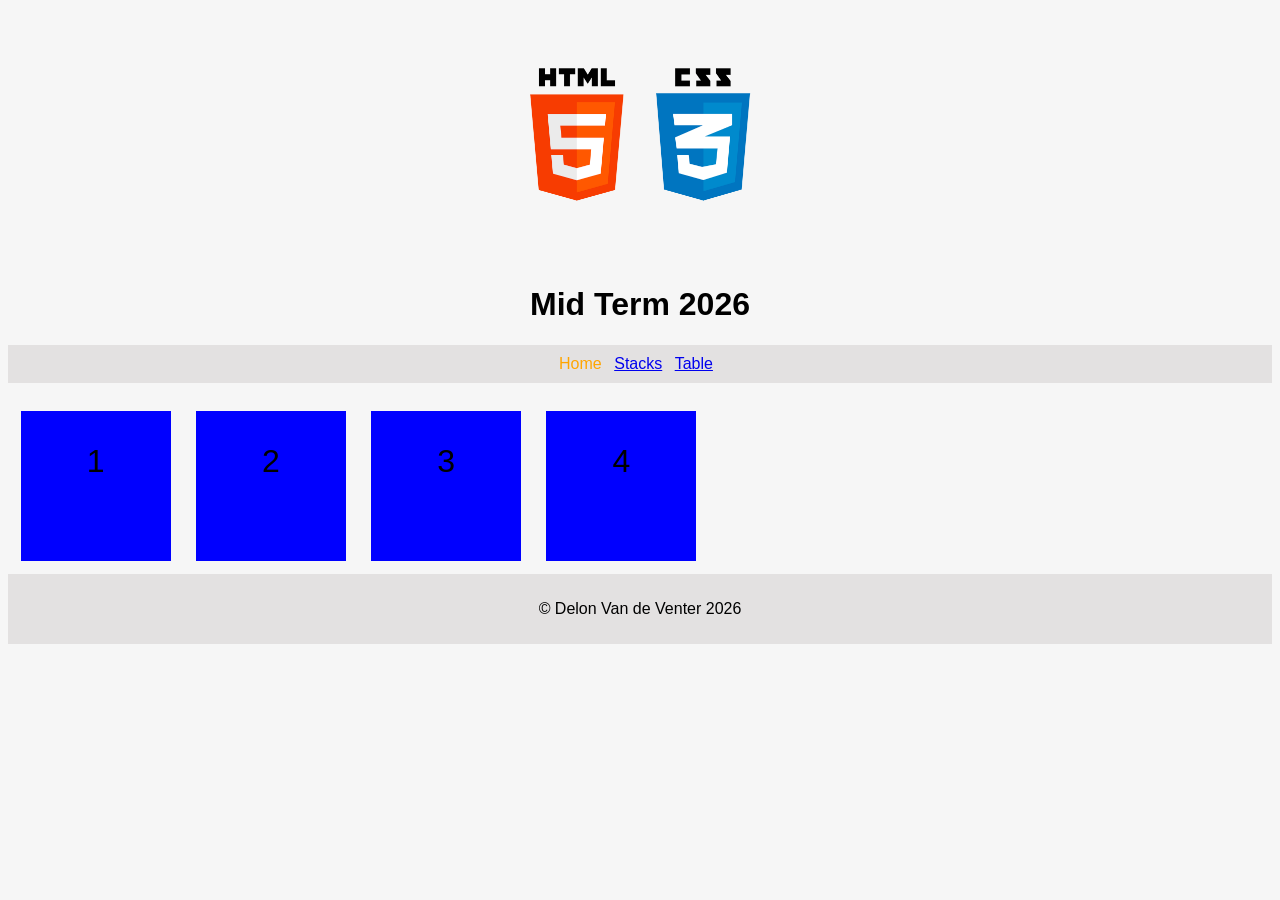
<file: index.html>
<!DOCTYPE html>
<html lang="en">

<head>
    <meta charset="UTF-8">
    <meta name="viewport" content="width=device-width, initial-scale=1.0">
    <title>Mid Term 2026</title>
    <link rel="stylesheet "href="./css/main.css">
    

</head>

<body>
    <div id="wrapper">
        <header>
            <div id="logos">
                <img src="concepts/img/logos.png" alt="iconimg">
                <h1>Mid Term 2026</h1>
            </div>
        </header>
        <nav>
            <ul>
                <li class="current">Home</li>
                <li><a href="concepts/stacks/stacks.html">Stacks</a></li>
                <li><a href="concepts/tables/table.html">Table</a></li>
            </ul>
        </nav>
        <main>
            <div class="box">
                <p>1</p>
            </div>
            <div class="box">
                <p>2</p>
            </div>
            <div class="box">
                <p>3</p>
            </div>
            <div class="box">
                <p>4</p>
            </div>
            <div class="clear"></div>
        </main>
        <footer>
            <p>
                &copy; Delon Van de Venter 2026
            </p>
        </footer>
    </div>
</body>

</html>
</file>
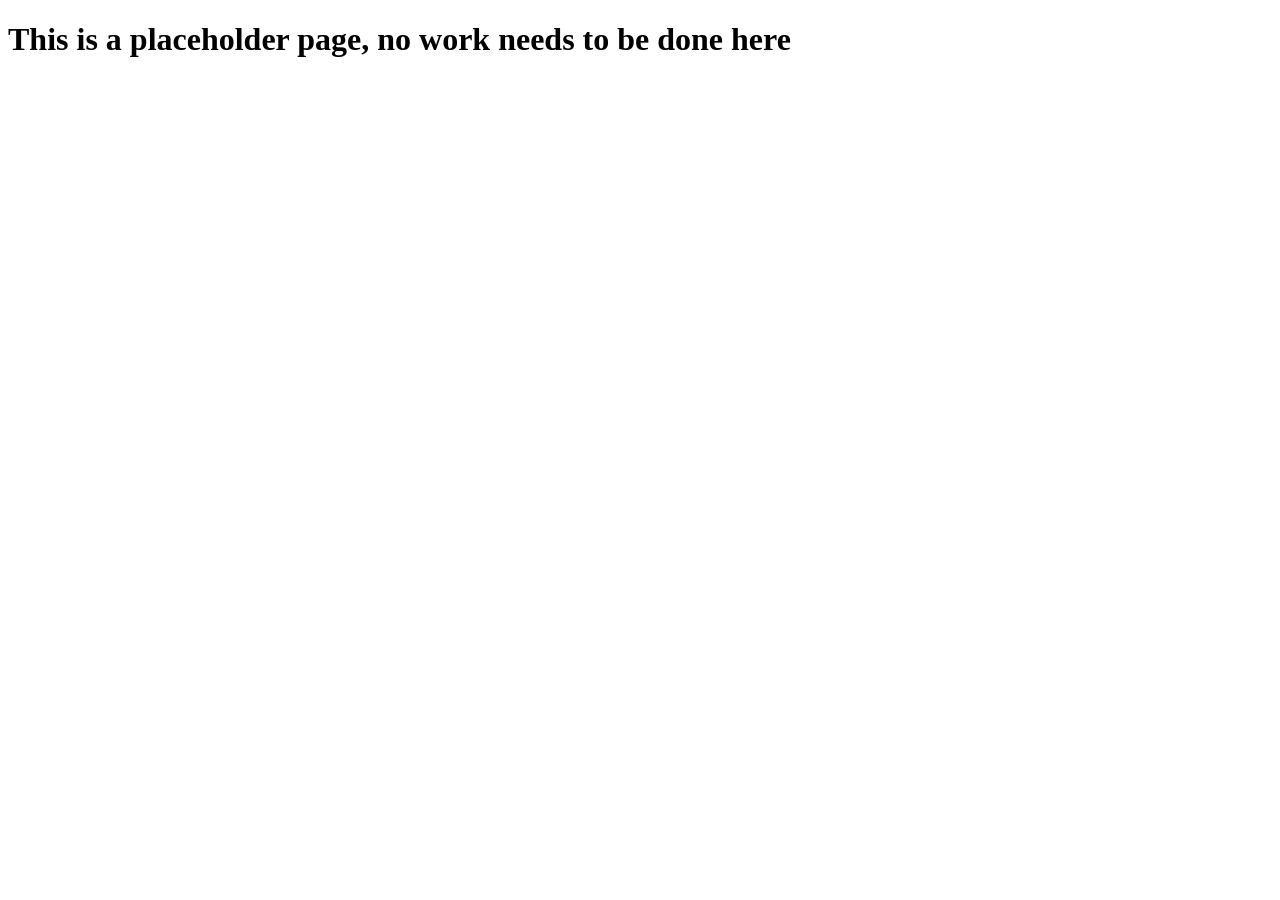
<file: concepts/concepts.html>
<!DOCTYPE html>
<html lang="en">
<head>
    <meta charset="UTF-8">
    <meta name="viewport" content="width=device-width, initial-scale=1.0">
    <title>Placeholder</title>
</head>
<body>
    <h1>This is a placeholder page, no work needs to be done here</h1>
</body>
</html>
</file>
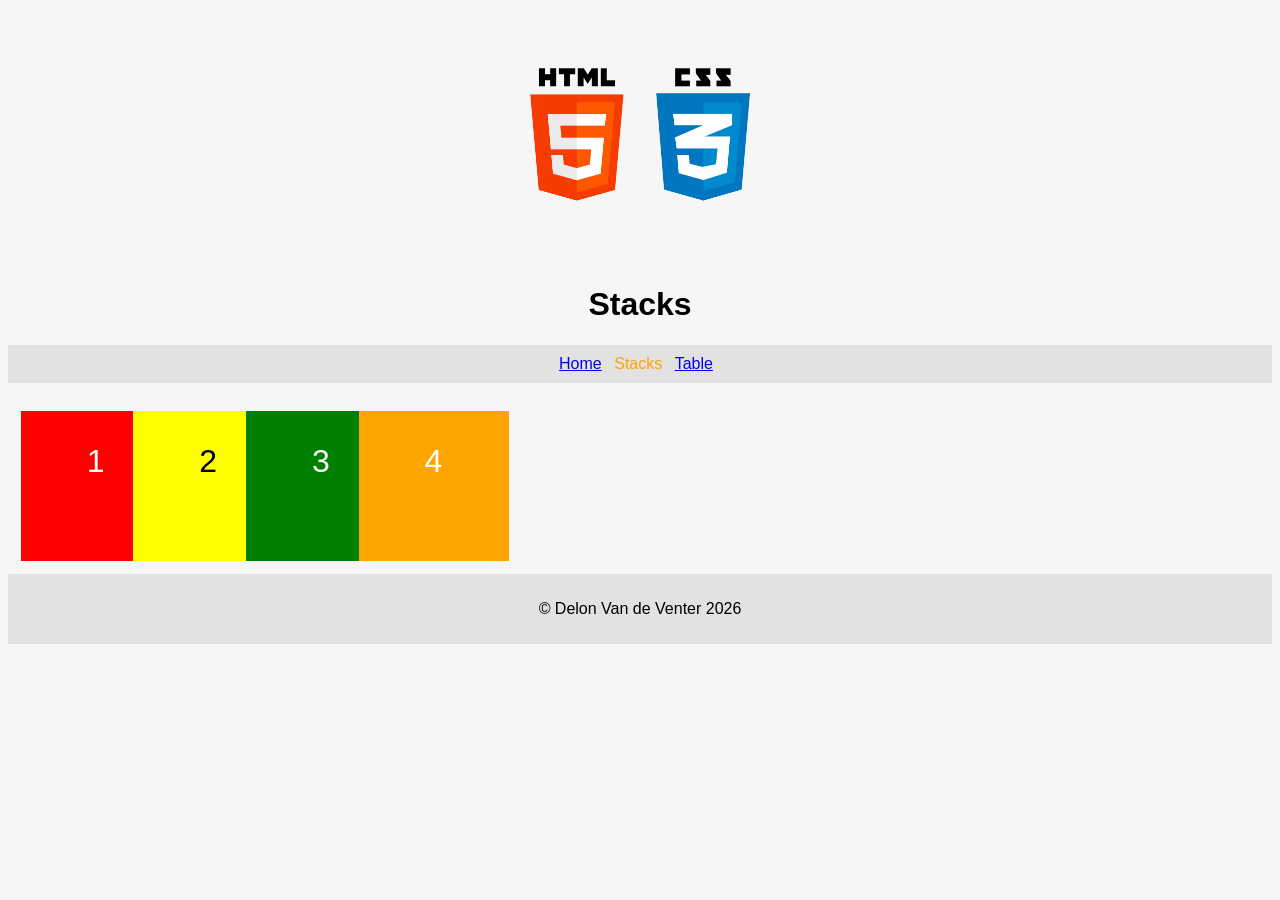
<file: concepts/stacks/stacks.html>
<!DOCTYPE html>
<html lang="en">
<head>
    <meta charset="UTF-8">
    <meta name="viewport" content="width=device-width, initial-scale=1.0">
    <title>Mid Term 2026 - Stacks</title>
    <link rel="stylesheet" href="../../css/main.css">
   
</head>
<body>
    <div id="wrapper">
        <header>
            <div id="logos">
                <img src="../img/logos.png" alt="iconimg">
                <h1>Stacks</h1>
            </div>
        </header>
        <nav>
            <ul>
                <li><a href="../../index.html">Home</a></li>
                <li class="current">Stacks</li>
                <li><a href="../tables/table.html">Table</a></li>
            </ul>
        </nav>
        <main id="stacks">
            <div class="box">
                <p>1</p>
            </div>
            <div class="box">
                <p>2</p>
            </div>
            <div class="box">
                <p>3</p>
            </div>
            <div class="box">
                <p>4</p>
            </div>
            <div class="clear"></div>
        </main>
        <footer>
            <p>
                &copy; Delon Van de Venter 2026
            </p>     
        </footer>
    </div>   
</body>
</html>
</file>
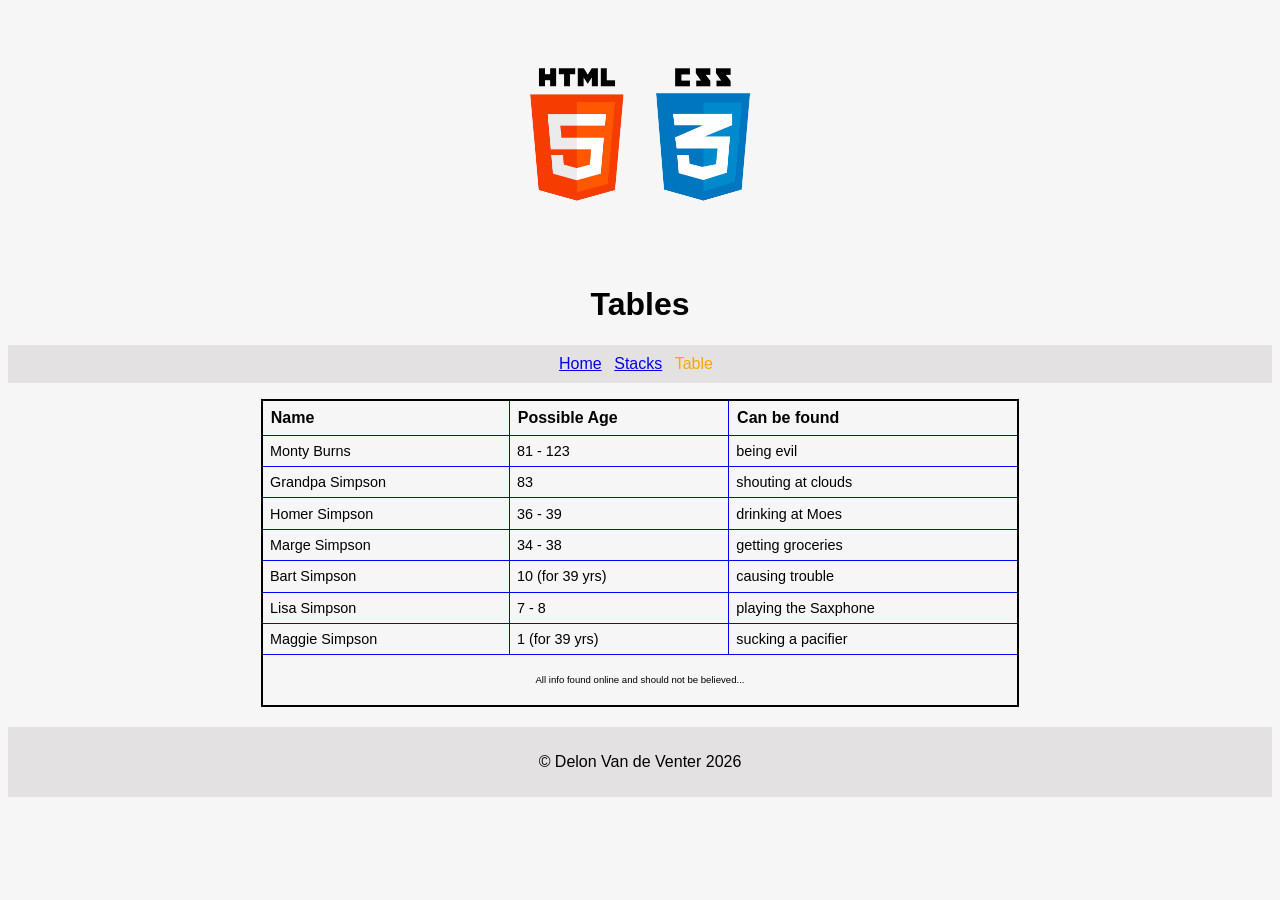
<file: concepts/tables/table.html>
<!DOCTYPE html>
<html lang="en">
<head>
    <meta charset="UTF-8">
    <meta name="viewport" content="width=device-width, initial-scale=1.0">
    <title>Mid Term 2026 - Table</title>
    <link rel="stylesheet" href="../../css/main.css">
    
</head>
<body>
    <div id="wrapper">
        <header>
            <div id="logos">
                <img src="../img/logos.png" alt="logoimg">
                <h1>Tables</h1>
            </div>
        </header>
        <nav>
            <ul>
                <li><a href="../.././index.html">Home</a></li>
                <li><a href="../stacks/stacks.html">Stacks</a></li>
                <li class="current">Table</li>
            </ul>
        </nav>
        <main>
            <table>
                <thead>
                    <tr>
                        <th>Name</th>
                        <th>Possible Age</th>
                        <th>Can be found</th>
                    </tr>
                </thead>
                <tbody>
                    <tr>
                        <td>Monty Burns</td>
                        <td>81 - 123</td>
                        <td>being evil</td>
                    </tr>
                    <tr>
                        <td>Grandpa Simpson</td>
                        <td>83</td>
                        <td>shouting at clouds</td>
                    </tr>
                    <tr>
                        <td>Homer Simpson</td>
                        <td>36 - 39</td>
                        <td>drinking at Moes</td>
                    </tr>
                    <tr>
                        <td>Marge Simpson</td>
                        <td>34 - 38</td>
                        <td>getting groceries</td>
                    </tr>
                    <tr>
                        <td>Bart Simpson</td>
                        <td>10 (for 39 yrs)</td>
                        <td>causing trouble</td>
                    </tr>
                    <tr>
                        <td>Lisa Simpson</td>
                        <td>7 - 8</td>
                        <td>playing the Saxphone</td>
                    </tr>
                    <tr>
                        <td>Maggie Simpson</td>
                        <td>1 (for 39 yrs)</td>
                        <td>sucking a pacifier</td>
                    </tr>
                </tbody>
                <tfoot>
                    <tr>
                        <td colspan="3">
                            All info found online and should not be believed...
                        </td>
                    </tr>
                </tfoot>
            </table>
        </main>
        <footer>
            <p>
                &copy; Delon Van de Venter 2026
            </p>     
        </footer>
    </div>   
</body>
</html>
</file>
<file: css/main.css>
/******************************************************************
   Common Styles Go Below. These effect elements common to each page
*******************************************************************/
/* Colours:
    #e3e1e1 - body, nav and footer use this
    #ffa500 - orange
    #800080 - purple
    #ffff00 - yellow
    #008000 - green
    black, white, red and blue - use the hex code for these
    Use em or % for all sizing unless spefically told to use px
*/
body{
   font-family: Verdana, Geneva, Tahoma, sans-serif;
   border-radius: 10%;
   background-color: #f6f6f6;
}
img{
   max-width: 20%;
}
h1{
   text-align: center;
}
#wrapper{
   text-align: center;
}
li.current{
   color: #ffa500;
}
li{
   display: inline;
   margin-right: 0.5em;
}
ul{
   padding-top: 10px;
   padding-bottom: 10px;
   padding-left: 50px;
   padding-right: 50px;
   background-color:#e3e1e1;
   list-style-type: none;
}
.box{
   font-size: 2em;
   height: 150px;
   width: 150px;
   margin: 1%; 
   background-color: blue;
   display: inline;
   float: left;
   position: relative;
}

.clear{
   clear: both;
}

footer{
   padding-top: 10px;
   padding-bottom: 10px;
   padding-left: 50px;
   padding-right: 50px;
   background-color: #e3e1e1;
}






/**************************
   Stacks Styles Below
***************************/
#stacks .box:nth-child(1){
   background-color: red;
   color: white;
}
#stacks .box:nth-child(2){
   background-color: #ffff00;
}
#stacks .box:nth-child(3){
   background-color: #008000;
   color: white;
}
#stacks .box:nth-child(4){
   background-color: #ffa500;;
   color: white;
}
#stacks .box:not(:first-child){
   margin-left: -50px;
   position: relative;
}






/**************************
   Table Styles Below
***************************/
table{
   border: 2px solid black;
   border-collapse: collapse;
   width: 60%;
   margin: auto;
   margin-bottom: 20px;
}
tr, th, td{
   border: 1px solid #0000ff;
}
th, td{
   padding: 0.5em;
}
thead, tr{
   text-align: left;
}
thead:hover, tfoot:hover{
   background-color: red;
}
tbody tr:first-child:hover{
   background-color: #000;
   color: #fff;
}
tbody tr:not(:first-child):hover{
   background-color: yellow;
}
tbody{
   font-size: 0.9em;
}
tfoot tr td{
   text-align: center;
   padding: 2em;
   font-size: 0.6em;
}
</file>
